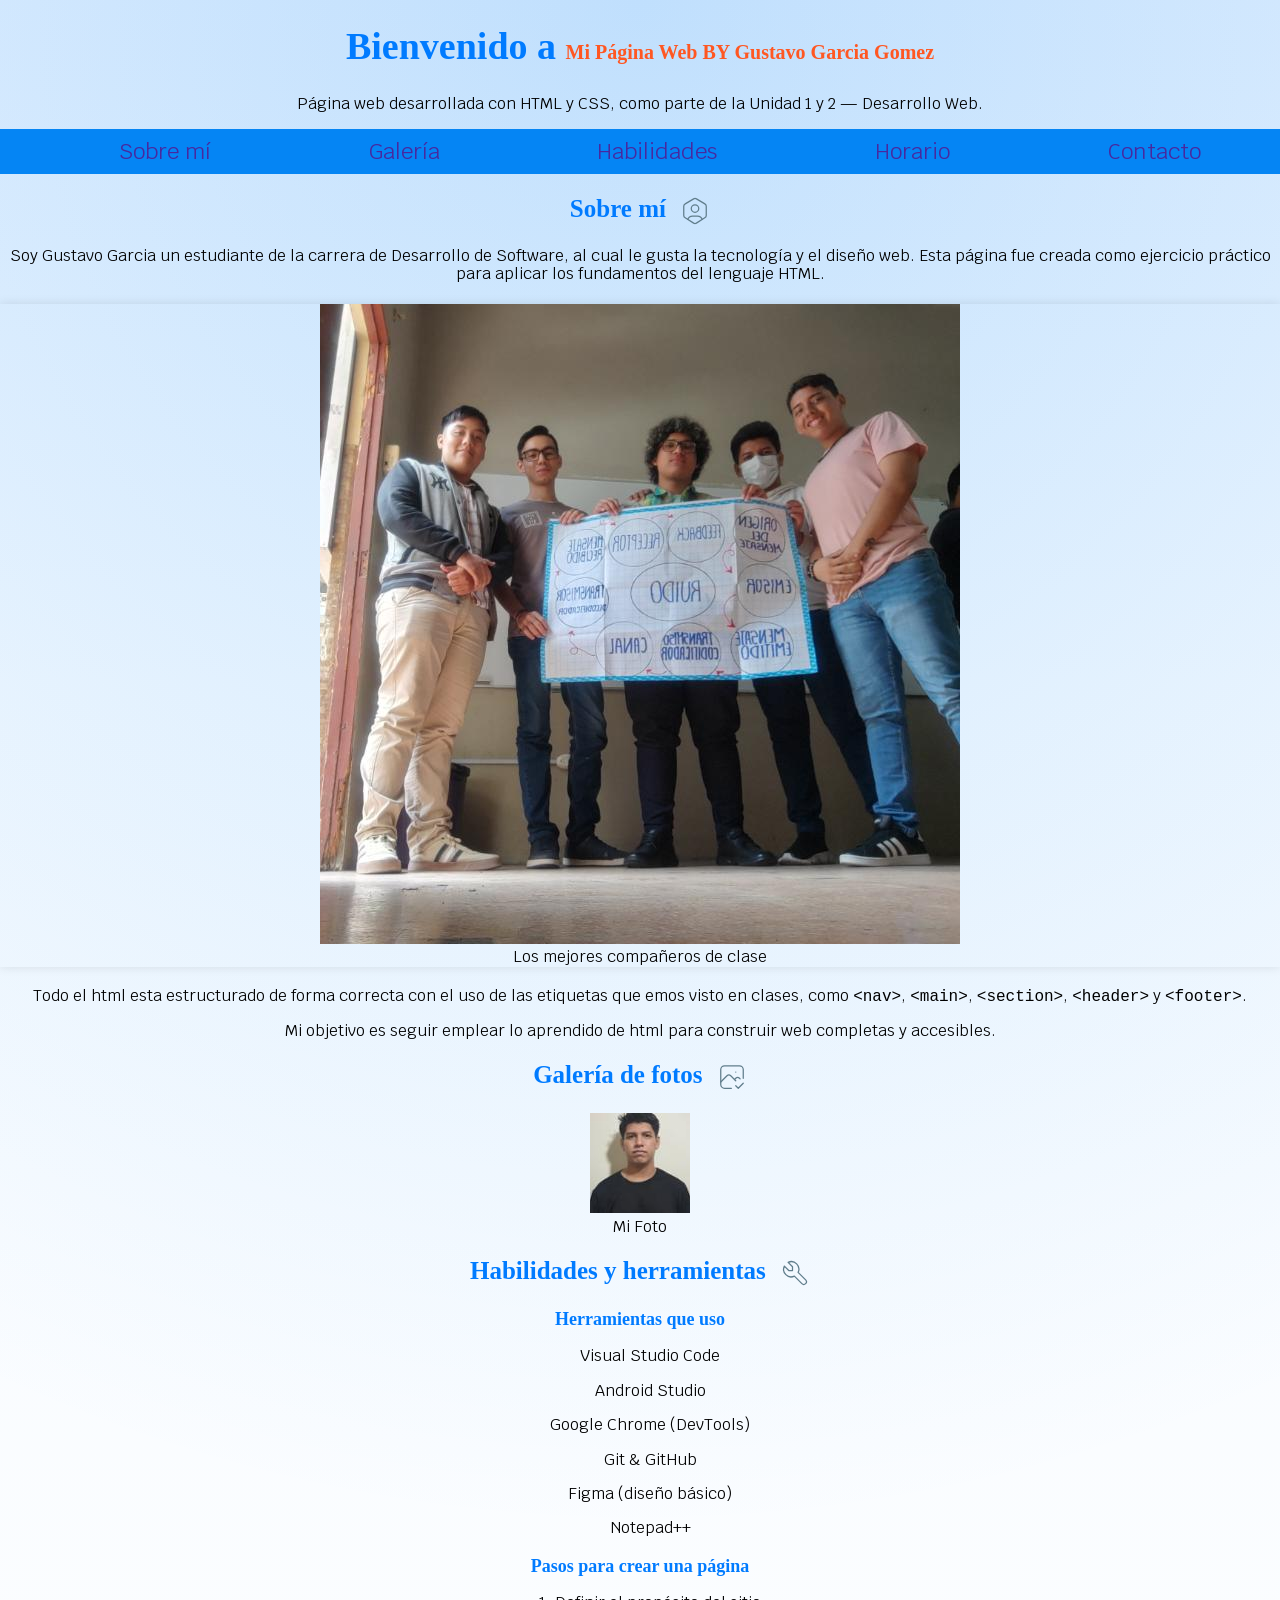
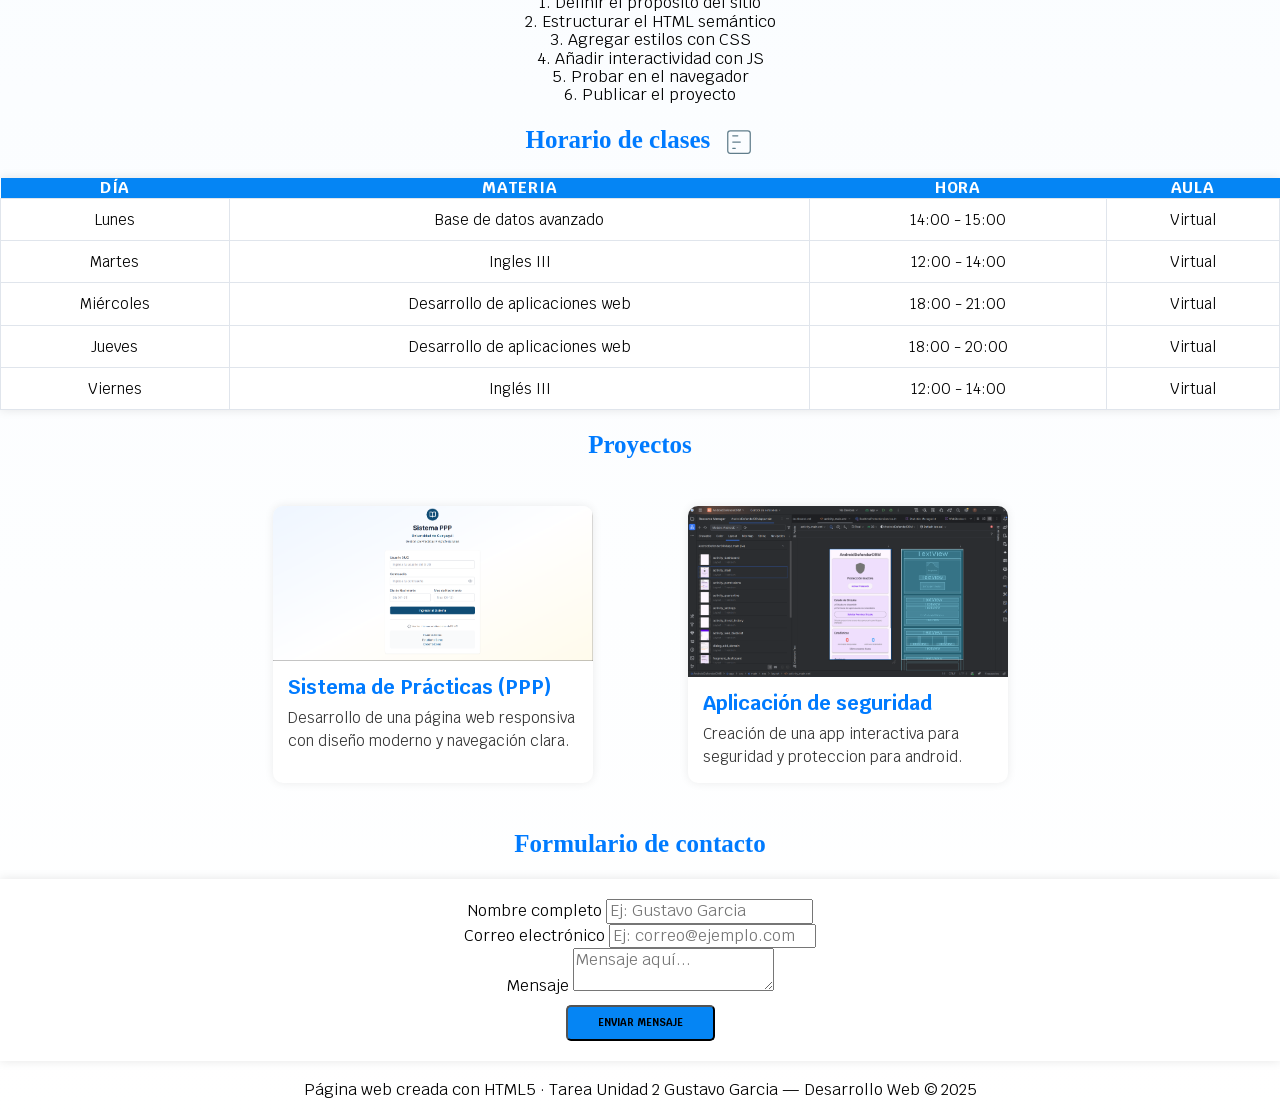
<file: index.html>
<!DOCTYPE html>
<html lang="es">
<head>
  <meta charset="UTF-8" />
  <meta name="viewport" content="width=device-width, initial-scale=1.0" />
  <title>Mi Página Web — Tarea HTML</title>
  <link rel="preload" href="css/normalize.css" as="style" />
  <link rel="stylesheet" href="css/normalize.css" />
  <link rel="preload" href="css/styles.css" as="style" />
  <link rel="stylesheet" href="css/styles.css" />
  <link rel="preconnect" href="https://fonts.googleapis.com" />
    <link rel="preconnect" href="https://fonts.gstatic.com" crossorigin />
    <link
      href="https://fonts.googleapis.com/css2?family=Krub:wght@200;300;400;500;700&display=swap"
      rel="stylesheet"
    />
</head>
<body>

  <!-- ENCABEZADO -->
  <header>
    <h1 class="h1">Bienvenido a <span class="titulo_span">Mi Página Web BY Gustavo Garcia Gomez</span></h1>
    <p class="texto">Página web desarrollada con HTML y CSS, como parte de la Unidad 1 y 2 — Desarrollo Web.</p>
  </header>

  <!-- NAVEGACIÓN -->
  <nav>
    <ul class="nav-bg navegacion-principal">
        <!-- Enlaces de navegación con # ya que no esta construido -->
      <li class="contenedor"><a class="enlace" href="#sobre-mi">Sobre mí</a></li>
      <li class="contenedor"><a class="enlace" href="#galeria">Galería</a></li>
      <li class="contenedor"><a class="enlace"  href="#habilidades">Habilidades</a></li>
      <li class="contenedor"><a class="enlace" href="#horario">Horario</a></li>
      <li class="contenedor"><a class="enlace" href="#contacto">Contacto</a></li>
    </ul>
  </nav>

  <!-- CONTENIDO PRINCIPAL -->
  <main>

    <!-- SECCIÓN: TEXTO -->
    <section id="sobre-mi">
      <h2 class="h2">Sobre mí <img src="ico/usuario.svg" alt="Icono de sobre mí" class="icono_usuario" /> </h2>
      <p class="texto">
        Soy Gustavo Garcia un estudiante de la carrera de Desarrollo de Software, al cual le gusta la tecnología 
        y el diseño web. Esta página fue creada como ejercicio práctico para aplicar los 
        fundamentos del lenguaje HTML.
      </p>
      <div class="sombreado">
        <figure class="figura">
          <img src="img/Grupo.jpeg" alt="Foto grupal" />
          <figcaption>Los mejores compañeros de clase</figcaption>
        </figure>
      </div>
      <!-- uso de <code>&lt; para representar mayor y menor que -->
      <p class="texto">
        Todo el html esta estructurado de forma correcta con el uso de las etiquetas que emos visto en clases, como <code>&lt;nav&gt;</code>, <code>&lt;main&gt;</code>, 
        <code>&lt;section&gt;</code>, <code>&lt;header&gt;</code> y <code>&lt;footer&gt;</code>.
      </p>
      <p class="texto">
        Mi objetivo es seguir emplear lo aprendido de html para construir 
        web completas y accesibles.
      </p>
    </section>

    <!-- SECCIÓN: IMÁGENES -->
    <section id="galeria">
      <h2 class="h2">Galería de fotos <img src="ico/galeria.svg" alt="Icono de galería" class="icono_galeria" /> </h2>
      <div class="contenedor">
        <figure class="figura_img">
          <img src="img/mi_imagen.jpg" alt="Mi Foto" />
          <figcaption>Mi Foto</figcaption>
        </figure>
      </div>
    </section>

    <!-- SECCIÓN: LISTAS -->
    <section id="habilidades">
      <h2 class="h2">Habilidades y herramientas <img src="ico/herramientas.svg" alt="Icono de herramientas" class="icono_herramientas" /> </h2>
      <div>
        <div>
          <h3 class="h3">Herramientas que uso</h3>
          <ul class="lista">
            <p>Visual Studio Code</p>
            <p>Android Studio</p>
            <p>Google Chrome (DevTools)</p>
            <p>Git &amp; GitHub</p>
            <p>Figma (diseño básico)</p>
            <p>Notepad++</p>
          </ul>
        </div>
        <div>
          <h3 class="h3">Pasos para crear una página</h3>
          <ol class="lista_ordenada">
            <li>Definir el propósito del sitio</li>
            <li>Estructurar el HTML semántico</li>
            <li>Agregar estilos con CSS</li>
            <li>Añadir interactividad con JS</li>
            <li>Probar en el navegador</li>
            <li>Publicar el proyecto</li>
          </ol>
        </div>
      </div>
    </section>

    <!-- SECCIÓN: TABLA -->
    <section id="horario">
      <h2 class="h2">Horario de clases <img src="ico/horario.svg" alt="Icono de horario" class="icono_horario" /> </h2>
      <table class="tabla_horario">
        <thead>
          <tr>
            <th>Día</th>
            <th>Materia</th>
            <th>Hora</th>
            <th>Aula</th>
          </tr>
        </thead>
        <tbody>
          <tr>
            <td>Lunes</td>
            <td>Base de datos avanzado</td>
            <td>14:00 - 15:00</td>
            <td>Virtual</td>
          </tr>
          <tr>
            <td>Martes</td>
            <td>Ingles III</td>
            <td>12:00 - 14:00</td>
            <td>Virtual</td>
          </tr>
          <tr>
            <td>Miércoles</td>
            <td>Desarrollo de aplicaciones web</td>
            <td>18:00 - 21:00</td>
            <td>Virtual</td>
          </tr>
          <tr>
            <td>Jueves</td>
            <td>Desarrollo de aplicaciones web</td>
            <td>18:00 - 20:00</td>
            <td>Virtual</td>
          </tr>
          <tr>
            <td>Viernes</td>
            <td>Inglés III</td>
            <td>12:00 - 14:00</td>
            <td>Virtual</td>
          </tr>
        </tbody>
      </table>
    </section>

    <!--SECCIÓN: PROYECTOS-->
    <section id="proyectos">
      <h2 class="h2">Proyectos</h2>
      <div class="proyectos-carrusel">
        <figure class="proyecto-card">
          <img src="img/proyecto1.png" alt="Sistema de Prácticas (PPP)" />
          <figcaption>
            <h3>Sistema de Prácticas (PPP)</h3>
            <p>Desarrollo de una página web responsiva con diseño moderno y navegación clara.</p>
          </figcaption>
        </figure>
        <figure class="proyecto-card">
          <img src="img/proyecto2.png" alt="Aplicación de seguridad" />
          <figcaption>
            <h3>Aplicación de seguridad</h3>
            <p>Creación de una app interactiva para seguridad y proteccion para android.</p>
          </figcaption>
        </figure>
      </div>
    </section>

    <!-- SECCIÓN: FORMULARIO -->
    <section id="contacto">
      <h2 class="h2">Formulario de contacto</h2>
      <form class="formulario" action="#" method="post">
        <div class="row">
          <label>
            Nombre completo
            <input type="text" name="nombre" placeholder="Ej: Gustavo Garcia" required />
          </label>
        </div>
        <div class="row">
          <label>
            Correo electrónico
            <input type="email" name="correo" placeholder="Ej: correo@ejemplo.com" required />
          </label>
        </div>
        <div class="row">
          <label>
            Mensaje
            <textarea name="mensaje" placeholder="Mensaje aquí..." required></textarea>
        </label>
        </div>
        <button class="boton" type="submit">Enviar mensaje</button>
      </form>
    </section>

  </main>

  <!-- PIE DE PÁGINA -->
  <footer>
    <p class="texto">Página web creada con <span>HTML5</span> · Tarea Unidad 2 Gustavo Garcia — Desarrollo Web &copy; 2025</p>
  </footer>

</body>
</html>
</file>
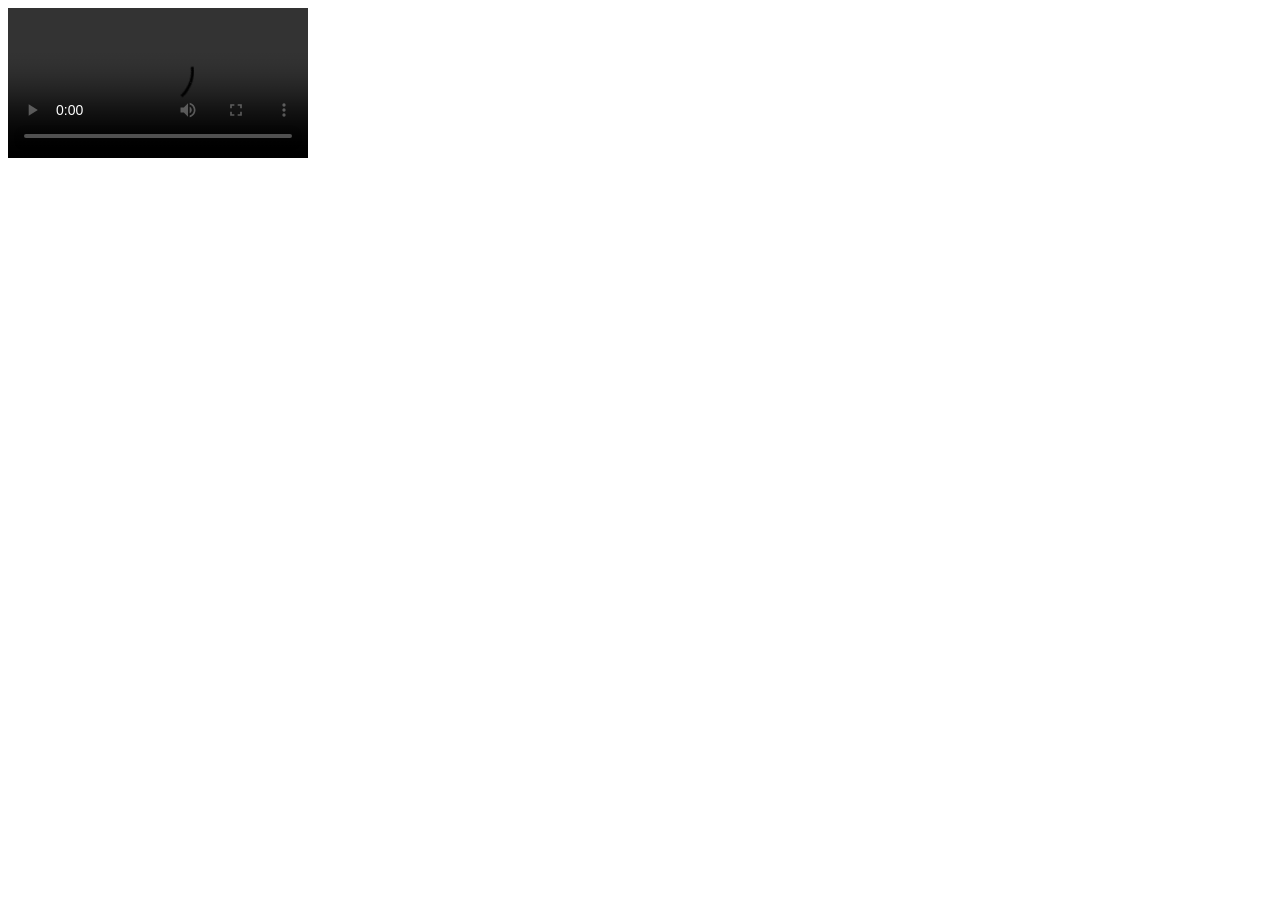
<file: ico/Sistema _ SIUG_files/BIENVENIDOS_ESTUDIANTESUG_2026.html>
<!-- saved from url=(0077)https://herramientastics.ug.edu.ec/uploads/BIENVENIDOS_ESTUDIANTESUG_2026.mp4 -->
<html><script src="chrome-extension://eppiocemhmnlbhjplcgkofciiegomcon/libs/extend-native-history-api.js"></script><script src="chrome-extension://eppiocemhmnlbhjplcgkofciiegomcon/libs/requests.js"></script><head><meta http-equiv="Content-Type" content="text/html; charset=UTF-8"><script bis_use="true" type="text/javascript" charset="utf-8" data-bis-config="{&quot;blacklistIframeSrc&quot;:[&quot;facebook.com/&quot;,&quot;twitter.com/&quot;,&quot;youtube-nocookie.com/embed/&quot;,&quot;//vk.com/&quot;,&quot;//www.vk.com/&quot;,&quot;linkedin.com/&quot;,&quot;//www.linkedin.com/&quot;,&quot;//instagram.com/&quot;,&quot;//www.instagram.com/&quot;,&quot;//www.google.com/recaptcha/api2/&quot;,&quot;//www.google.com/recaptcha/enterprise/anchor&quot;,&quot;//hangouts.google.com/webchat/&quot;,&quot;//www.google.com/calendar/&quot;,&quot;//www.google.com/maps/embed&quot;,&quot;spotify.com/&quot;,&quot;soundcloud.com/&quot;,&quot;//player.vimeo.com/&quot;,&quot;//disqus.com/&quot;,&quot;//tgwidget.com/&quot;,&quot;//js.driftt.com/&quot;,&quot;friends2follow.com&quot;,&quot;/widget&quot;,&quot;login&quot;,&quot;//video.bigmir.net/&quot;,&quot;blogger.com&quot;,&quot;//smartlock.google.com/&quot;,&quot;//keep.google.com/&quot;,&quot;/web.tolstoycomments.com/&quot;,&quot;moz-extension://&quot;,&quot;chrome-extension://&quot;,&quot;/auth/&quot;,&quot;//analytics.google.com/&quot;,&quot;adclarity.com&quot;,&quot;paddle.com/checkout&quot;,&quot;hcaptcha.com&quot;,&quot;recaptcha.net&quot;,&quot;2captcha.com&quot;,&quot;accounts.google.com&quot;,&quot;www.google.com/shopping/customerreviews&quot;,&quot;buy.tinypass.com&quot;,&quot;gstatic.com&quot;,&quot;secureir.ebaystatic.com&quot;,&quot;docs.google.com&quot;,&quot;contacts.google.com&quot;,&quot;github.com&quot;,&quot;mail.google.com&quot;,&quot;chat.google.com&quot;,&quot;audio.xpleer.com&quot;,&quot;keepa.com&quot;,&quot;static.xx.fbcdn.net&quot;,&quot;sas.selleramp.com&quot;,&quot;1plus1.video&quot;,&quot;console.googletagservices.com&quot;,&quot;//lnkd.demdex.net/&quot;,&quot;//radar.cedexis.com/&quot;,&quot;//li.protechts.net/&quot;,&quot;challenges.cloudflare.com/&quot;,&quot;ogs.google.com&quot;,&quot;//www.ukrnafta.com/data/map/&quot;,&quot;//maps.google.com/maps&quot;,&quot;//www.openstreetmap.org/export/embed.html&quot;,&quot;//www.google.com/maps/d/u/3/embed&quot;,&quot;//itm.ebaydesc.com/itmdesc&quot;,&quot;//books.google.com/books&quot;,&quot;//embed.podcasts.apple.com&quot;,&quot;//www.paypal.com/smartchat&quot;,&quot;//www.centurylink.com/assets/includes/common/sfChatiFrame.html&quot;,&quot;//macmillan-prod-gen.ada.support/embed&quot;,&quot;//macmillan-prod-gen.ada.support/chat&quot;,&quot;//ctl-consumer.my.site.com/&quot;],&quot;whitelistDomainsForPostBody&quot;:[&quot;youtube.com&quot;]}" data-dynamic-id="467decf1-4494-4c80-99cf-455be455de40" src="chrome-extension://eppiocemhmnlbhjplcgkofciiegomcon/executors/200.js"></script><meta name="viewport" content="width=device-width"><link rel="stylesheet" href="chrome-extension://2015048c-803d-4ad2-b135-849bb57c5ae4/app/content-style.css"></head><body __processed_309ca9da-0b4e-401b-a54d-a272ce8225d5__="true" bis_status="ok" bis_frame_id="156"><video controls="" autoplay="" name="media"><source src="https://herramientastics.ug.edu.ec/uploads/BIENVENIDOS_ESTUDIANTESUG_2026.mp4" type="video/mp4"></video></body></html>
</file>
<file: css/styles.css>
:root
{
  --primary-color: #007bff;
  --secondary-color: #0585f4;
  --color: #48289f;
  --color-anaranjado: #ff5722;
  --success-color: #28a745;
  --danger-color: #dc3545;
  --warning-color: #ffc107;
  --info-color: #17a2b8;
  --color-black: #000000;
}

html {
  font-size: 62.5%;
  box-sizing: border-box;
}
body {
  font-size: 16px;
  font-family: "Krub", sans-serif; /*colocarlo aca para que aplique a todo*/
  background: radial-gradient(circle at top center, rgba(5, 133, 244, 0.18), transparent 55%),
              linear-gradient(180deg, #e9f3ff 0%, #f7fbff 25%, #ffffff 100%);
}

.titulo {
  /*no iniciar con numeros un class*/
  text-align: center;
  font-size: 3.8rem;
  color: var(--primary-color);
  font-family: "Times New Roman", Times, serif; /*fuentes seguras*/
}

.titulo_span {
  font-size: 2rem;
  color: var(--color-anaranjado);
}

.enlace {
  color: var(--color);
  font-size: 2.2rem;
  text-decoration: none;
}

.contenedor {
  max-width: 120rem;
  margin-top: 1rem;
  margin-right: auto;
  margin-bottom: 1rem;
  margin-left: auto;
  /*margin: 0 auto 0 auto;    */
  /* margin: 0 auto   */
}

.nav-bg {
  background-color: var(--secondary-color);
}

.sombreado {
  resize: horizontal;
  margin-left: auto;
  margin-right: auto;
  box-shadow: 0 0 1rem rgba(0, 0, 0, 0.1);
  
}

.navegacion-principal {
  list-style: none;
  display: flex;
  flex-direction: column; /*Por defecto es row*/
  /*align-items: center; el justify de columns*/
}

.h1 {
  text-align: center;
  font-size: 3.8rem;
  color: var(--primary-color);
  font-family: "Times New Roman", Times, serif; /*fuentes seguras*/
}

.h2 {
  text-align: center;
  font-size: 2.5rem;
  color: var(--primary-color);
  font-family: "Times New Roman", Times, serif; /*fuentes seguras*/
}

.h3 {
  text-align: center;
  font-size: 1.8rem;
  color: var(--primary-color);
  font-family: "Times New Roman", Times, serif; /*fuentes seguras*/
}

.texto {
  text-align: center;
  font-size: 1.6rem;
  color: var(--color-black);
  font-family: "Krub", sans-serif;
}

.figura {
  text-align: center;
  margin: 2rem 0;
}

.figura_img {
  max-width: 45rem;
  width: 90%;
  margin: 0 auto;
  overflow: hidden;
  text-align: center;
}

.proyectos-carrusel {
  display: flex;
  justify-content: center;
  flex-wrap: wrap;
  gap: 1.5rem;
  padding: 1rem 0;
}

.proyecto-card {
  width: min(100%, 32rem);
  flex: 0 0 auto;
  background: #ffffff;
  border-radius: 1rem;
  box-shadow: 0 0 1rem rgba(0, 0, 0, 0.08);
  overflow: hidden;
  scroll-snap-align: start;
}

.proyecto-card img {
  width: 100%;
  height: auto;
  max-height: 22rem;
  object-fit: cover;
  display: block;
}

.proyecto-card figcaption {
  padding: 1.5rem;
  text-align: left;
}

.proyecto-card h3 {
  margin: 0 0 0.8rem;
  font-size: 2rem;
  color: var(--primary-color);
}

.proyecto-card p {
  margin: 0;
  font-size: 1.5rem;
  line-height: 1.5;
  color: #333333;
}

@media (max-width: 768px) {
  .proyecto-card {
    width: 90vw;
  }
}

.tabla_horario {
  width: 100%;
  border-collapse: collapse;
  background: #ffffff;
  box-shadow: 0 0 1rem rgba(0, 0, 0, 0.1);
  margin: 2rem 0;
}

.icono_horario {
  display: inline-block;
  vertical-align: middle;
  width: 3rem;
  height: auto;
  margin-left: 0.8rem;
}

.icono_galeria {
  display: inline-block;
  vertical-align: middle;
  width: 3rem;
  height: auto;
  margin-left: 0.8rem;
}

.icono_usuario {
  display: inline-block;
  vertical-align: middle;
  width: 3rem;
  height: auto;
  margin-left: 0.8rem;
}

.icono_herramientas {
  display: inline-block;
  vertical-align: middle;
  width: 3rem;
  height: auto;
  margin-left: 0.8rem;
}

#horario td {
  padding: 1.2rem 1.4rem;
  border: 1px solid #e0e5ec;
  text-align: center;
  font-size: 1.5rem;
}

#horario th {
  background: var(--secondary-color);
  color: #ffffff;
  font-weight: 700;
  text-transform: uppercase;
  letter-spacing: 0.05em;
}

.lista{
  list-style-type: square;
  text-align: center;
  padding-left: 2rem;
}

.lista_ordenada{
  box-shadow: #dfe9f3;
  list-style-position: inside;
  text-align: center;  
  padding-left: 2rem;
}

.formulario {
  background-color: #ffffff;
  text-align: center;
  padding: 2rem;
  box-shadow: 0 0 1rem rgba(0, 0, 0, 0.1);
  margin: 2rem 0;
}

/* Se usa !important para asegurar que el color del botón de envío
   no sea sobreescrito por ninguna otra regla de navegador o de
   hojas de estilo externas como normalize.css */
.boton {
  background-color: var(--secondary-color) !important;
  color: var(--blanco) !important;
  padding: 1rem 3rem;
  margin-top: 1rem;
  font-size: 1rem;
  text-decoration: none;
  text-transform: uppercase;
  font-weight: bold;
  border-radius: 0.5rem;
}

@media (min-width: 480px) {
}

@media (min-width: 768px) {
  .navegacion-principal {
    flex-direction: row;
    justify-content: space-between;
  }
}

@media (min-width: 1140px) {
    .figura {
    text-align: center;
    margin: 2rem 0;
    }
}
</file>
